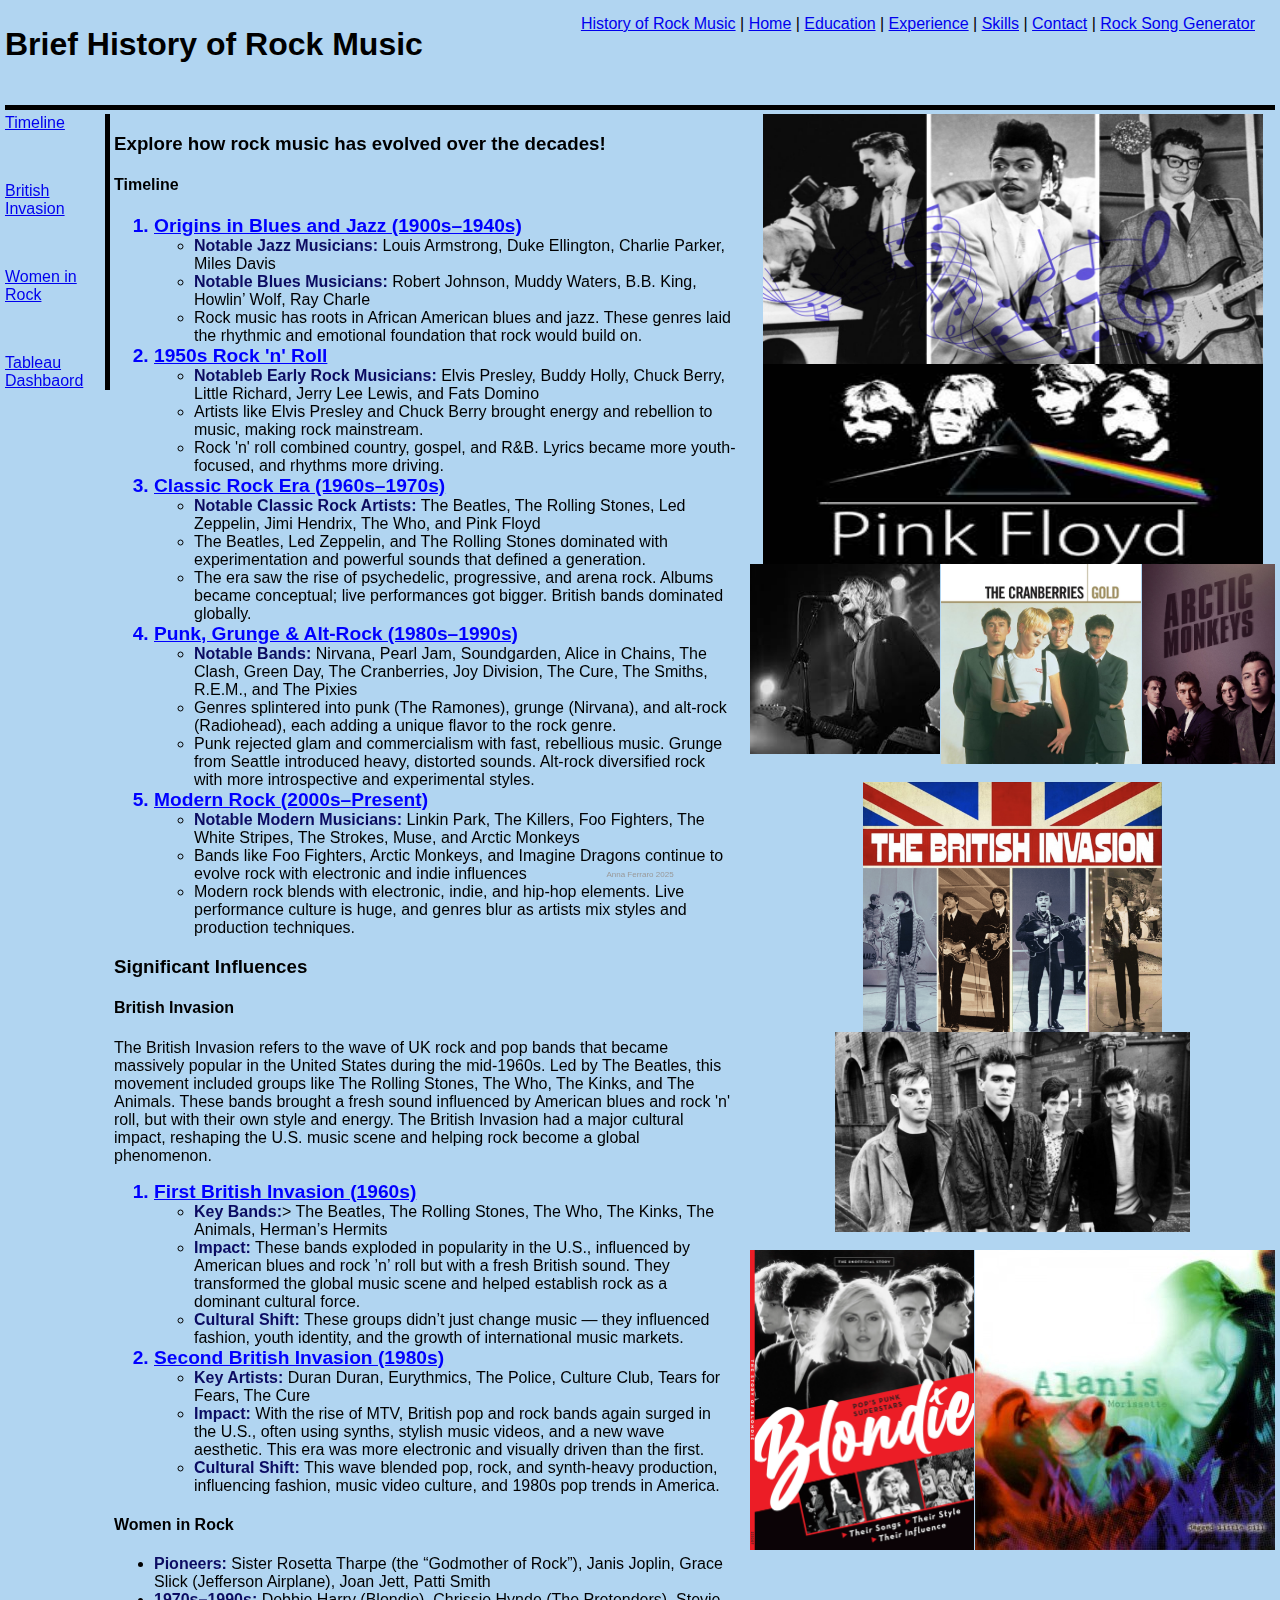
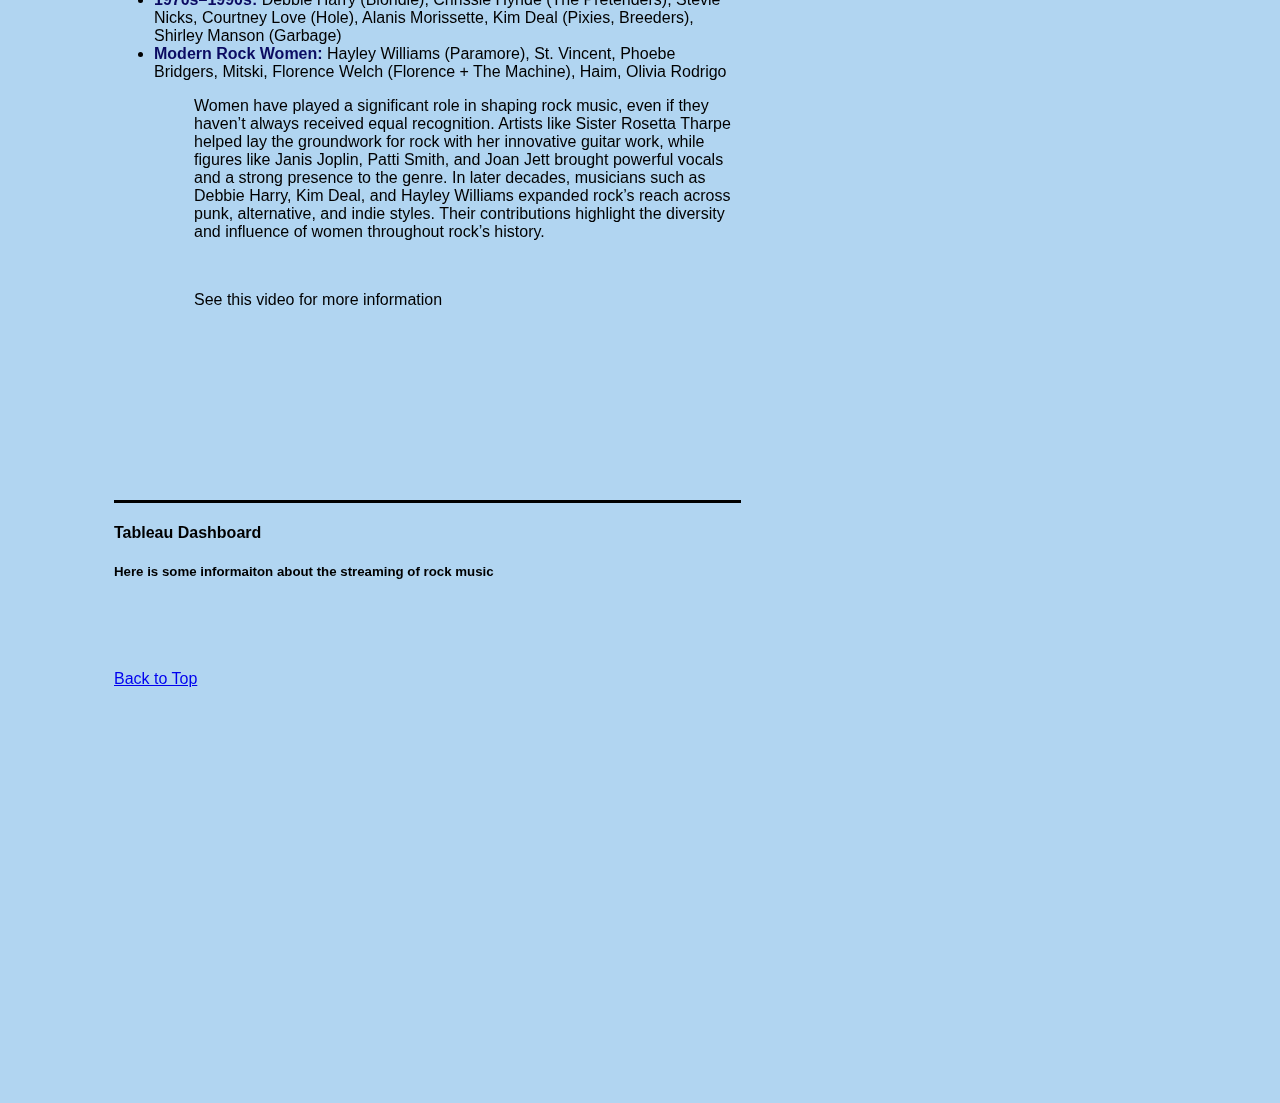
<file: scratch.html>
<!DOCTYPE html>
<html lang="en">
<head>
    <meta charset="UTF-8">
    <meta name="viewport" content="width=device-width, initial-scale=1.0">
    <title>Brief History of Rock Music</title> 
    <link rel="stylesheet" href="css/layout.css">

</head>
<body>
    <!-- Header Section -->
    <div class="header">
        <h1 id="top">Brief History of Rock Music</h1> 
        <!-- Navigation -->
        <span class="subheader">
        <a href="#">History of Rock Music</a> |
        <a href="index.html">Home</a> |
        <a href="education.html">Education</a> |
        <a href="experience.html">Experience</a> |
        <a href="skills.html">Skills</a> |
        <a href="contact.html">Contact</a> |
        <a href="webapp.html">Rock Song Generator</a></span> 
    </div>

    <div class="mainbody"> 
        <h3> Explore how rock music has evolved over the decades!</h3>
        <h4 id="time" >Timeline</h4>
        <ol>
            <li class="sublist">Origins in Blues and Jazz (1900s–1940s)</li>
                <ul> 
                    <li><span class="emphasis">Notable Jazz Musicians:</span> Louis Armstrong, Duke Ellington, Charlie Parker, Miles Davis </li>
                    <li><span class="emphasis">Notable Blues Musicians:</span> Robert Johnson, Muddy Waters, B.B. King, Howlin’ Wolf, Ray Charle</li>
                    <li>Rock music has roots in African American blues and jazz. These genres laid the rhythmic and emotional foundation that rock would build on.</li>
                </ul>
            <li class="sublist">1950s Rock 'n' Roll</li>
                <ul>
                    <li><span class="emphasis">Notableb Early Rock Musicians:</span> Elvis Presley, Buddy Holly, Chuck Berry, Little Richard, Jerry Lee Lewis, and Fats Domino</li>
                    <li>Artists like Elvis Presley and Chuck Berry brought energy and rebellion to music, making rock mainstream.</li>
                    <li>Rock 'n' roll combined country, gospel, and R&B. Lyrics became more youth-focused, and rhythms more driving.</li>
                </ul>
            <li class="sublist">Classic Rock Era (1960s–1970s)</li>
                <ul>
                    <li><span class="emphasis">Notable Classic Rock Artists:</span> The Beatles, The Rolling Stones, Led Zeppelin, Jimi Hendrix, The Who, and Pink Floyd</li>
                    <li>The Beatles, Led Zeppelin, and The Rolling Stones dominated with experimentation and powerful sounds that defined a generation.</li>
                    <li>The era saw the rise of psychedelic, progressive, and arena rock. Albums became conceptual; live performances got bigger. British bands dominated globally.</li>
                </ul>
            <li class="sublist"> Punk, Grunge & Alt-Rock (1980s–1990s)</li>
                <ul>
                    <li><span class="emphasis">Notable Bands:</span> Nirvana, Pearl Jam, Soundgarden, Alice in Chains, The Clash, Green Day, The Cranberries, Joy Division, The Cure, The Smiths, R.E.M., and The Pixies</li>
                    <li>Genres splintered into punk (The Ramones), grunge (Nirvana), and alt-rock (Radiohead), each adding a unique flavor to the rock genre.</li>
                    <li>Punk rejected glam and commercialism with fast, rebellious music. Grunge from Seattle introduced heavy, distorted sounds. Alt-rock diversified rock with more introspective and experimental styles.</li>
                </ul>
            <li class="sublist">Modern Rock (2000s–Present)</li>
                <ul>
                    <li><span class="emphasis">Notable Modern Musicians:</span> Linkin Park, The Killers, Foo Fighters, The White Stripes, The Strokes, Muse, and Arctic Monkeys</li>
                    <li>Bands like Foo Fighters, Arctic Monkeys, and Imagine Dragons continue to evolve rock with electronic and indie influences</li>
                    <li>Modern rock blends with electronic, indie, and hip-hop elements. Live performance culture is huge, and genres blur as artists mix styles and production techniques.</li>
                </ul>
       </ol>

       <!-- Next Topic -->
        <h3>Significant Influences</h3>

       <!-- Section on the Bristish Invasion -->
       <h4 id="brit">British Invasion</h4>
       <p>The British Invasion refers to the wave of UK rock and pop bands that became massively popular in the United States during the mid-1960s. Led by The Beatles, this movement included groups like The Rolling Stones, The Who, The Kinks, and The Animals. These bands brought a fresh sound influenced by American blues and rock 'n' roll, but with their own style and energy. The British Invasion had a major cultural impact, reshaping the U.S. music scene and helping rock become a global phenomenon.</p>
       <ol>
            <li class="sublist">First British Invasion (1960s)</li>
                <ul>
                    <li><span class="emphasis">Key Bands:</span>> The Beatles, The Rolling Stones, The Who, The Kinks, The Animals, Herman’s Hermits</li>
                    <li><span class="emphasis">Impact:</span> These bands exploded in popularity in the U.S., influenced by American blues and rock ’n’ roll but with a fresh British sound. They transformed the global music scene and helped establish rock as a dominant cultural force.</li>
                    <li><span class="emphasis">Cultural Shift:</span> These groups didn’t just change music — they influenced fashion, youth identity, and the growth of international music markets.</li>
                </ul>
            <li class="sublist">Second British Invasion (1980s)</li>
                <ul> 
                    <li><span class="emphasis">Key Artists:</span> Duran Duran, Eurythmics, The Police, Culture Club, Tears for Fears, The Cure</li>
                    <li><span class="emphasis">Impact:</span> With the rise of MTV, British pop and rock bands again surged in the U.S., often using synths, stylish music videos, and a new wave aesthetic. This era was more electronic and visually driven than the first.</li>
                    <li><span class="emphasis">Cultural Shift:</span> This wave blended pop, rock, and synth-heavy production, influencing fashion, music video culture, and 1980s pop trends in America.</li>
                </ul>
       </ol>

       <!-- Section on Women in Rock -->
       <h4 id="wom">Women in Rock</h4>
       <ul>
            <li><span class="emphasis">Pioneers:</span> Sister Rosetta Tharpe (the “Godmother of Rock”), Janis Joplin, Grace Slick (Jefferson Airplane), Joan Jett, Patti Smith</li>
            <li><span class="emphasis">1970s–1990s:</span> Debbie Harry (Blondie), Chrissie Hynde (The Pretenders), Stevie Nicks, Courtney Love (Hole), Alanis Morissette, Kim Deal (Pixies, Breeders), Shirley Manson (Garbage)</li>
            <li><span class="emphasis">Modern Rock Women:</span> Hayley Williams (Paramore), St. Vincent, Phoebe Bridgers, Mitski, Florence Welch (Florence + The Machine), Haim, Olivia Rodrigo</li>
       <ul>
       <p>Women have played a significant role in shaping rock music, even if they haven’t always received equal recognition. Artists like Sister Rosetta Tharpe helped lay the groundwork for rock with her innovative guitar work, while figures like Janis Joplin, Patti Smith, and Joan Jett brought powerful vocals and a strong presence to the genre. In later decades, musicians such as Debbie Harry, Kim Deal, and Hayley Williams expanded rock’s reach across punk, alternative, and indie styles. Their contributions highlight the diversity and influence of women throughout rock’s history.</p>
        <p>&nbsp;</p>

       <!-- Embedded Youtube Video -->
       <p>See this video for more information </p>
         <iframe 
            width="560" height="315" src="https://www.youtube.com/embed/yLScctldCVo?si=txzyZG1J86IU04Mf" title="YouTube video player" frameborder="0" allow="accelerometer; autoplay; clipboard-write; encrypted-media; gyroscope; picture-in-picture; web-share" referrerpolicy="strict-origin-when-cross-origin" allowfullscreen>
         </iframe>
    </div>

    <!-- Embeded Tableau Dashboard  Section-->
    <div class="dashboard"><h4 id="tab">Tableau Dashboard</h4>
       <h5>Here is some informaiton about the streaming of rock music</h5>
        <div class='tableauPlaceholder' id='viz1749780031007' style='position: relative'>
            <noscript><a href='#'>
                <img alt='The Evolution of Rock Music Streams ' src='https:&#47;&#47;public.tableau.com&#47;static&#47;images&#47;Ro&#47;RockMusicStreaming&#47;Story1&#47;1_rss.png' style='border: none' /></a>
            </noscript>
            <object class='tableauViz'  style='display:none;'>
                <param name='host_url' value='https%3A%2F%2Fpublic.tableau.com%2F' />
                <param name='embed_code_version' value='3' /> 
                <param name='site_root' value='' />
                <param name='name' value='RockMusicStreaming&#47;Story1' />
                <param name='tabs' value='no' />
                <param name='toolbar' value='yes' />
                <param name='static_image' value='https:&#47;&#47;public.tableau.com&#47;static&#47;images&#47;Ro&#47;RockMusicStreaming&#47;Story1&#47;1.png' /> 
                <param name='animate_transition' value='yes' />
                <param name='display_static_image' value='yes' />
                <param name='display_spinner' value='yes' /><param name='display_overlay' value='yes' />
                <param name='display_count' value='yes' />
                <param name='language' value='en-US' />
            </object>
        </div>                
        <script type='text/javascript'>                    
            var divElement = document.getElementById('viz1749780031007');                    
            var vizElement = divElement.getElementsByTagName('object')[0];                    
                vizElement.style.width='1016px';vizElement.style.height='991px';                    
            var scriptElement = document.createElement('script');                    
                scriptElement.src = 'https://public.tableau.com/javascripts/api/viz_v1.js';                    
                vizElement.parentNode.insertBefore(scriptElement, vizElement);                
        </script>
<!-- Space for the link back to the top of the page -->
        <p>&nbsp;</p>
        <p>&nbsp;</p>
         <a href="#top">Back to Top</a> 
        <p>&nbsp;</p>
        <p>&nbsp;</p>
    </div>
   

    <!-- left menu containing in page links -->
    <div class="leftmenu">
        <a href="#time">Timeline</a>
        <p>&nbsp;</p>
        <a href="#brit">British Invasion</a>
        <p>&nbsp;</p>
        <a href="#wom">Women in Rock</a>
        <p>&nbsp;</p>
        <a href="#tab">Tableau Dashbaord</a>
    </div>

    <!-- Right Menu containgin images-->
    <div class="rightmenu">
    <img src="myimages/Rock'n'Roll_50s.jpeg" height="250" width="500" class="center-img">
    <img src="myimages/Pink_Floyd.jpg" height="200" width="500" class="center-img">

    <div class="image-row">
        <img src="myimages/Kurt_Cobain.jpg" height="190"> 
        <img src="myimages/The_Cranberries_Gold.jpg" height="200">
        <img src="myimages/Artic_Monkeys.jpg" height="200">
    </div>
    <br>
    <img src="myimages/The_British_Invasion.png" height="250" class="center-img">
    <img src="myimages/The_Smiths.jpg" height="200" class="center-img">
    <br>
    <div class="image-row">
        <img src="myimages/Blondie.webp" height="300">
        <img src="myimages/Jagged_Little_Pill.jpg">
    </div>
</div>



    <!-- Footer -->
    <div class="footer">Anna Ferraro 2025</div> 
</body>
</html>
</file>
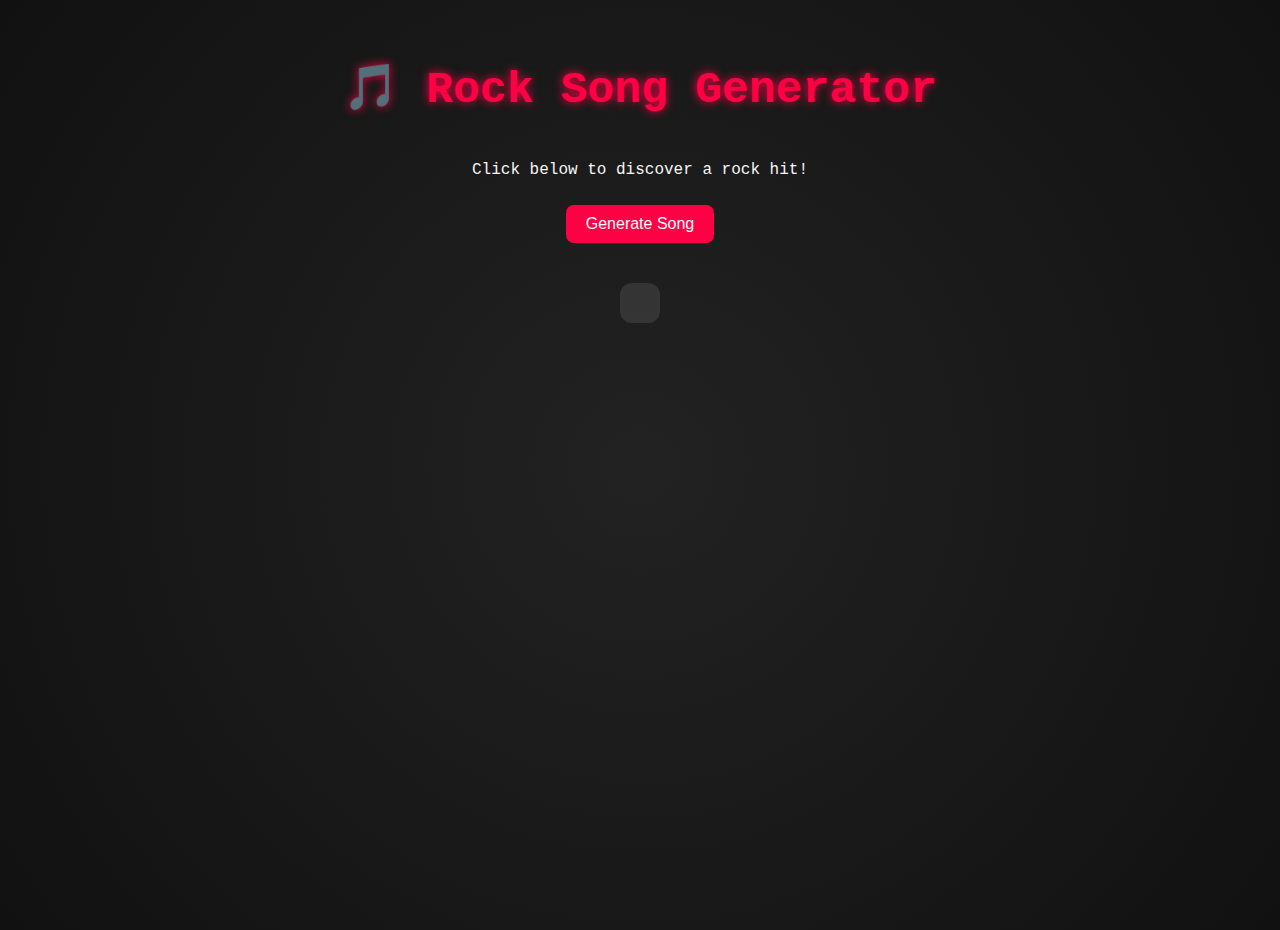
<file: webapp.html>
<!DOCTYPE html>
<html lang="en">
<head>
    <meta charset="UTF-8">
    <meta name="viewport" content="width=device-width, initial-scale=1.0">
  <title>Rock Song Generator</title>
  <style>
    body {
      font-family: 'Courier New', monospace;
      background: radial-gradient(circle at center, #222 0%, #111 100%);
      color: #f5f5f5;
      display: flex;
      flex-direction: column;
      align-items: center;
      justify-content: start;
      height: 100vh;
      padding-top: 30px;
      margin: 0;
      text-align: center;
    }

    h1 {
      font-size: 2.8em;
      color: #ff0044;
      text-shadow: 0 0 10px #ff0044;
    }

    button {
      padding: 10px 20px;
      font-size: 1em;
      margin: 10px;
      border: none;
      border-radius: 8px;
      cursor: pointer;
      background-color: #ff0044;
      color: white;
      transition: background 0.3s ease;
    }

    button:hover {
      background-color: #cc0033;
    }

    #output {
      margin-top: 30px;
      font-size: 1.3em;
      background: rgba(255, 255, 255, 0.1);
      padding: 20px;
      border-radius: 12px;
      max-width: 500px;
    }

    img {
      margin-top: 20px;
      width: 150px;
      height: 150px;
      object-fit: cover;
      border-radius: 8px;
      box-shadow: 0 0 12px #000;
    }
  </style>
</head>
<body>
  <h1>🎵 Rock Song Generator</h1>
  <p>Click below to discover a rock hit!</p>

  <div>
    <button onclick="generateSong()">Generate Song</button>
  </div>

  <div id="output"></div>

  <script>
    const songs = [
      {
        title: "Even Flow",
        artist: "Pearl Jam",
        genre: "Grunge",
        year: 1991,
        cover: "https://static.spin.com/files/130220-pearl-jam-ten.jpg"
      },
      {
        title: "Sweet Child O' Mine",
        artist: "Guns N' Roses",
        genre: "Classic Rock",
        year: 1987,
        cover: "https://img.apmcdn.org/f5a23d98feae8e04e6df504a3296616de46177f1/square/fb0bea-files-2015-05-appetite-for-destruction-600.jpg"
      },
      {
        title: "Back in Black",
        artist: "AC/DC",
        genre: "Classic Rock",
        year: 1980,
        cover: "https://upload.wikimedia.org/wikipedia/commons/thumb/9/92/ACDC_Back_in_Black.png/1200px-ACDC_Back_in_Black.png"
      },
      {
        title: "Californication",
        artist: "Red Hot Chili Peppers",
        genre: "Alternative Rock",
        year: 1999,
        cover: "https://m.media-amazon.com/images/I/61QO9SogAUL._UXNaN_FMjpg_QL85_.jpg"
      },
      {
        title: "Say It Ain’t So",
        artist: "Weezer",
        genre: "Alternative Rock",
        year: 1994,
        cover: "https://i.scdn.co/image/ab67616d0000b273345536847e60f622ee0eae96"
      },
      {
        title: "Seven Nation Army",
        artist: "The White Stripes",
        genre: "Garage Rock",
        year: 2003,
        cover: "https://i.scdn.co/image/ab67616d0000b273f5ae4810a9529d7614e28e76"
      },
      {
        title: "Everlong",
        artist: "Foo Fighters",
        genre: "Alternative Rock",
        year: 1997,
        cover: "https://i.scdn.co/image/ab67616d0000b273d400d27cba05bb0545533864"
      },
      {
        title: "Gimme Shelter",
        artist: "The Rolling Stones",
        genre: "Classic Rock",
        year: 1969,
        cover: "https://cdn-images.dzcdn.net/images/cover/966fa939bd79e15d413abf0764f8a3b5/500x500.jpg"
      },
      {
        title: "Let It Be",
        artist: "The Beatles",
        genre: "Classic Rock",
        year: 1970,
        cover: "https://www.beatlesbible.com/wp/media/let_it_be.jpg"
      },
      {
        title: "London Calling",
        artist: "The Clash",
        genre: "Punk Rock",
        year: 1979,
        cover: "https://cdn-p.smehost.net/sites/b6780744564a402b862de158ea0ccacb/wp-content/uploads/2018/04/TheClash_LondonCalling_14-December-1979.jpg"
      },
      {
        title: "Call Me",
        artist: "Blondie",
        genre: "New Wave",
        year: 1980,
        cover: "https://i.scdn.co/image/ab67616d0000b27313cbe3e4dfa81fe5b91f2f1c"
      },
      {
        title: "Zombie",
        artist: "The Cranberries",
        genre: "Alternative Rock",
        year: 1994,
        cover: "https://i.discogs.com/wd2gym6h75KCHaC4mCtytO1ssMCRMcoZ-M2tpbRHaw4/rs:fit/g:sm/q:90/h:597/w:600/czM6Ly9kaXNjb2dz/LWRhdGFiYXNlLWlt/YWdlcy9SLTExOTg2/MDUtMTY1Mjk2NzM3/NC03MTgzLmpwZWc.jpeg"
      },
       {
        title: "LA Woman",
        artist: "The Doors",
        genre: "Psychedelic Rock",
        year: 1971,
        cover: "https://encrypted-tbn0.gstatic.com/images?q=tbn:ANd9GcQpZ-ZLe47OKGTl5Kmdvx63P0jtJ33o7K9l5A&s"
      },
      {
        title: "Baba O'Riley",
        artist: "The Who",
        genre: "Classic Rock",
        year: 1971,
        cover: "https://www.udiscovermusic.com/wp-content/uploads/2023/09/TheWho-3000DPI300RGB1000401978-1-820x820.jpg"
      },
      {
        title: "Take It Easy",
        artist: "Eagles",
        genre: "Rock",
        year: 1972,
        cover: "https://encrypted-tbn0.gstatic.com/images?q=tbn:ANd9GcQYUyMeifc0cQVGpc0lUI-NdYR1ICRwuKvgRFuCsBWbXeSzttF1aoB1VcmwOp830pk0-5g&usqp=CAU"
      },
      {
        title: "Ironic",
        artist: "Alanis Morissette",
        genre: "Alternative Rock",
        year: 1995,
        cover: "https://encrypted-tbn0.gstatic.com/images?q=tbn:ANd9GcRCv3vNNiccV5vYszY-VAwRBQu5swKD67GmN4Zj8_JOQdJIZ0WHBGP9R6hJbQXpeR2zM_I&usqp=CAU"
      },
      {
        title: "Misery Business",
        artist: "Paramore",
        genre: "Alternative Rock",
        year: 2007,
        cover: "https://encrypted-tbn0.gstatic.com/images?q=tbn:ANd9GcTFcIe39ozJEPVYoQRmO39c8e0olbCZZWfMNFEf09-oGJJfrMWyC7BZVCXTOCoEbNfYNlU&usqp=CAU"
      },
      {
        title: "Mr. Brightside",
        artist: "The Killers",
        genre: "Alternative Rock",
        year: 2004,
        cover: "https://i.discogs.com/MpIkVBDfQglAs9vDLffp-5vEQEkvxlmoFmi8iv6iwFk/rs:fit/g:sm/q:40/h:300/w:300/czM6Ly9kaXNjb2dz/LWRhdGFiYXNlLWlt/YWdlcy9SLTI4OTE4/MDItMTUyMzE5NDk0/NS0xMDEyLmpwZWc.jpeg"
      },
      {
        title: "Stairway to Heaven",
        artist: "Led Zeppelin",
        genre: "Classic Rock",
        year: 1971,
        cover: "https://cdn-images.dzcdn.net/images/cover/460a0edd96f743be03b7405eac38c633/1900x1900-000000-80-0-0.jpg"
      },
      {
        title: "Fortunate Son",
        artist: "Creedence Clearwater Revival",
        genre: "Rock",
        year: 1969,
        cover: "https://m.media-amazon.com/images/I/61Ze8TdgdRL._UF1000,1000_QL80_.jpg"
      },
      {
        title: "Sunshine of Your Love",
        artist: "Cream",
        genre: "Classic Rock",
        year: 1967,
        cover: "https://encrypted-tbn0.gstatic.com/images?q=tbn:ANd9GcQU0FMGqnePGwIatzlxtDsa6BGbmYaVwN6LVV4YiMYuZJE3fLTXCkKHWhPISbdzQh1brFs&usqp=CAU"
      },
      {
        title: "With or Without You",
        artist: "U2",
        genre: "Rock",
        year: 1987,
        cover: "https://www.go-to-ireland.com/wp-content/uploads/2023/09/u2-joshua-tree-with-or-without-you.jpg"
      },
      {
        title: "There Is a Light That Never Goes Out",
        artist: "The Smiths",
        genre: "Alternative Rock",
        year: 1986,
        cover: "https://m.media-amazon.com/images/I/71n8bP01wxL._UF894,1000_QL80_.jpg"
      },
      {
        title: "Landslide",
        artist: "Fleetwood Mac",
        genre: "Rock",
        year: 1975,
        cover: "https://encrypted-tbn0.gstatic.com/images?q=tbn:ANd9GcQtqzkbIu34YpRAf-WGLdiV2IFqn7C3bEHF9S8783X1wLcRpjPBXKBaJQV2crLiU8xtS48&usqp=CAU"
      },
      {
        title: "Me and Bobby McGee",
        artist: "Janis Joplin",
        genre: "Rock",
        year: 1971,
        cover: "https://static.stereogum.com/uploads/2019/01/Janis-Joplin-Me-And-Bobby-McGee-1548276624.jpg"
      },
      {
        title: "You're So Vain",
        artist: "Carly Simon",
        genre: "Pop Rock",
        year: 1972,
        cover: "https://encrypted-tbn0.gstatic.com/images?q=tbn:ANd9GcQVi_8bPGtV2lNJ71fmZSDGBvBqb-hVP5ujmgzAUZEInYBlsGYUhExucHUjSnI9YxCfasM&usqp=CAU"
      },
      {
        title: "All Along the Watchtower",
        artist: "Jimi Hendrix",
        genre: "Rock",
        year: 1968,
        cover: "https://encrypted-tbn0.gstatic.com/images?q=tbn:ANd9GcS8m0ZWrCCFa_BpHEYVIaNri1BgMB5Evufge5i_lpdrkqL4c9VMdgkC33sJ95qSROHsaWk&usqp=CAU"
      },
      {
        title: "Comfortably Numb",
        artist: "Pink Floyd",
        genre: "Progressive Rock",
        year: 1979,
        cover: "https://encrypted-tbn0.gstatic.com/images?q=tbn:ANd9GcS7F0QMJlvmAzfkXMXSKJd3lScgv2aCflsEvA&s"
      },
      {
        title: "Losing My Religion",
        artist: "R.E.M.",
        genre: "Alternative Rock",
        year: 1991,
        cover: "https://upload.wikimedia.org/wikipedia/en/7/72/R.E.M._-_Losing_My_Religion.jpg"
      },
      {
        title: "Only Happy When It Rains",
        artist: "Garbage",
        genre: "Alternative Rock",
        year: 1995,
        cover: "https://i.scdn.co/image/ab67616d0000b2730dbee17e25d160f6f2f4d92f"
      },
      {
        title: "Crazy on You",
        artist: "Heart",
        genre: "Hard Rock",
        year: 1976,
        cover: "https://upload.wikimedia.org/wikipedia/en/5/5a/Crazy_on_You_-_Heart.jpg"
      },
      {
        title: "Dream On",
        artist: "Aerosmith",
        genre: "Classic Rock",
        year: 1973,
        cover: "https://encrypted-tbn0.gstatic.com/images?q=tbn:ANd9GcTPcfnUcHToOlPQrH4KSJ2nkWfo2_AARbODNlVB_BN_9fTX38y64s9dp8wOo4h90iKpzjM&usqp=CAU"
      },
      {
        title: "Because the Night",
        artist: "Patti Smith Group",
        genre: "Rock",
        year: 1978,
        cover: "https://encrypted-tbn0.gstatic.com/images?q=tbn:ANd9GcSbFhKz1qtSiNWzk55VMGysR1WetC4P1rr3iHI3XPW7fyEZhO51BTwflhw4oTO3NDrZbj4&usqp=CAU"
      },
      {
        title: "Starman",
        artist: "David Bowie",
        genre: "Glam Rock",
        year: 1972,
        cover: "https://m.media-amazon.com/images/I/51jon3Nl4GL._UF1000,1000_QL80_.jpg"
      },
      {
        title: "I Love Rock 'n' Roll",
        artist: "Joan Jett & The Blackhearts",
        genre: "Hard Rock",
        year: 1981,
        cover: "https://m.media-amazon.com/images/I/61h+wIjCa+L._UF1000,1000_QL80_.jpg"
      },
      {
        title: "Just a Girl",
        artist: "No Doubt",
        genre: "Alternative Rock",
        year: 1995,
        cover: "https://i.ytimg.com/vi/liSwJDJtmPw/mqdefault.jpg"
      },
      {
        title: "Saturday Night's Alright for Fighting",
        artist: "Elton John",
        genre: "Rock",
        year: 1973,
        cover: "https://encrypted-tbn0.gstatic.com/images?q=tbn:ANd9GcQNsoc9FO2NI6apZWGcCZfj6jmpeV4Tmt0DWNAF_-DvQaL0bvXD8QIPC0RELvNgxRuKXbg&usqp=CAU"
      },
      {
        title: "Hit Me with Your Best Shot",
        artist: "Pat Benatar",
        genre: "Rock",
        year: 1980,
        cover: "https://i.scdn.co/image/ab67616d0000b2731b83255ef342451b977987aa"
      }
    ];

    function generateSong() {
      const song = songs[Math.floor(Math.random() * songs.length)];

      document.getElementById("output").innerHTML = `
        <strong>${song.title}</strong> by <em>${song.artist}</em> (${song.year})<br>
        <small>Genre: ${song.genre}</small><br>
        <img src="${song.cover}" alt="${song.title} cover" />
      `;
    }
  </script>
</body>
</html>
</file>
<file: css/layout.css>
body {
    /* set overal style for page */
    background-color: #b1d5f1;
    font-family:'Lucida Sans', 'Lucida Sans Regular', 'Lucida Grande', 'Lucida Sans Unicode', Geneva, Verdana, sans-serif;
}

/* header bar across the top of the page */
.header {
    position: absolute;
    top: 5px;
    left: 5px;
    right: 5px;
    height: 100px;
    z-index: 2; /*Ensures the header appears above other elements*/
    border-bottom: solid 5px #000;
}

/* left sidebar */
.leftmenu {
  position: fixed;
  top: 114px;
  left: 5px;
  width: 100px;
  border-right: solid 5px #000;
}

/* main content area between the two sidebars */
.mainbody {
    position: absolute;
    top: 114px;
    left: 114px;
    right: 539px;
    padding-right: 5px;
    z-index: 1;
}

/* New section for  dashboard */
.dashboard {
    position: absolute;
    top: 2100px;       
    left: 114px;
    right: 539px;
    height: 600px;       
    border-top: solid 3px #000;
    z-index: 1;
}


/* right sidebar */
.rightmenu {
    position: absolute;
    top: 114px;
    right: 5px;
    width: 525px;
    bottom: 39px;
}

/* footer bar fixed to the bottom of the page */
.footer {
    bottom: 5px;
    left: 5px;
    right: 5px;
    height: 25px;
    font-size: 8px; /*very small fo rcopyright information*/
    color: #999;
    text-align: center;
    padding-top: 15px;
    position: fixed; /*keeps footer visible while scrolling*/
}

/* right-aligned subheader inside header section */
.subheader{
position: absolute;
  top: 10px;
  right: 20px;
  color: black;
  font-size: 1rem; 
}

/* puts images side by sise */
.image-row {
  display: flex;
  gap: 1px;
}

/* centers the images */
.center-img {
  display: block;
  margin-left: auto;
  margin-right: auto;
}
.sublist {
  color: blue;
  font-weight: bold;
  font-family:'Franklin Gothic Medium', 'Arial Narrow', Arial, sans-serif;
  font-size: larger;
  text-decoration: underline;
}
.emphasis{
    color: rgb(11, 11, 98);
    font-weight: bold;
}
</file>
